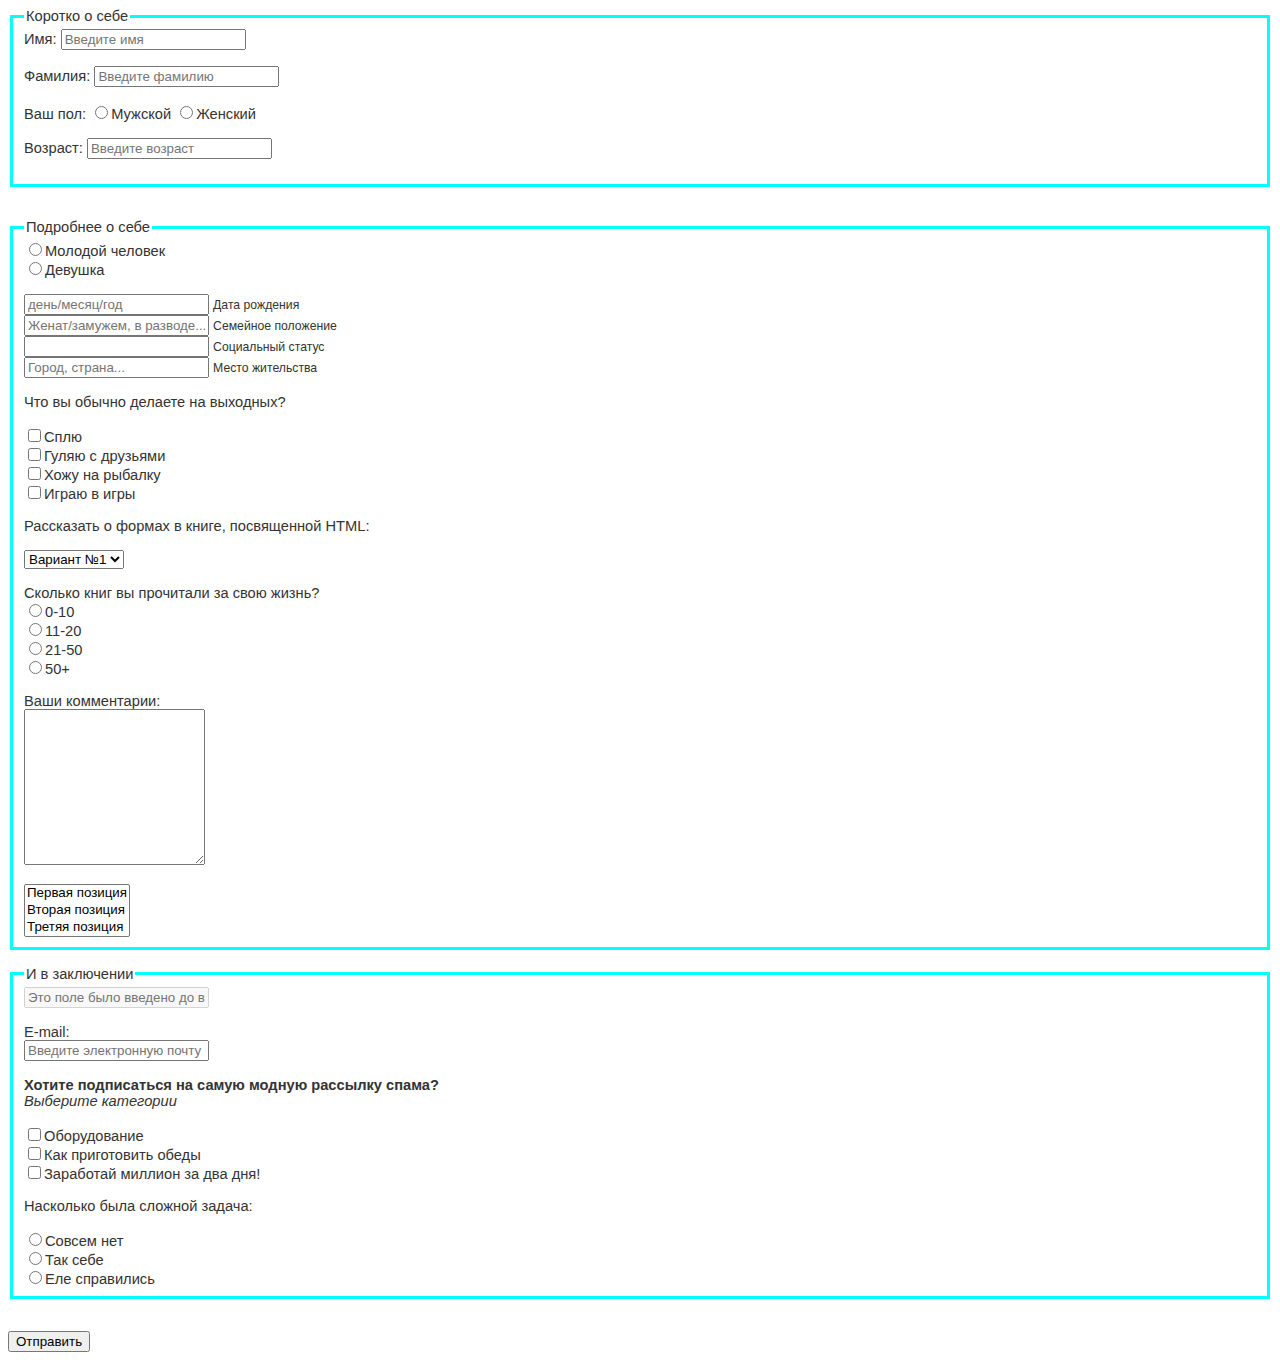
<file: html/www/index.html>
﻿<!DOCTYPE html>

<head>
  <meta charset="utf-8">
  <title>Форма</title>
  <link rel="stylesheet" type="text/css" href="style.css">
</head>

<body>

  <form>
    <fieldset>
      <legend>Коротко о себе</legend>
      <label for="first_name">Имя:</label>
      <input type="text" id="first_name" name="first_name" placeholder="Введите имя">
      <br>
      <br>
      <label for="second_name">Фамилия:</label>
      <input type="text" id="second_name" name="second_name" placeholder="Введите фамилию">
      <br>
      <br> Ваш пол:
      <input type="radio" value="male" name="sex">Мужской
      <input type="radio" value="female" name="sex">Женский
      <br>
      <br>
      <label for="age">Возраст: </label>
      <input type="number" min="1" id="age" name="age" placeholder="Введите возраст">
      <br>
      <br>
    </fieldset>
  </form>
  <br>
  <br>

  <form>
    <fieldset>
      <legend>Подробнее о себе</legend>
      <input type="radio" value="male" name="sex">Молодой человек
      <br>
      <input type="radio" value="female" name="sex">Девушка
      <br>
      <br>
      <label for="birth_date"></label>
      <input type="text" id="birth_date" name="birth_date" placeholder="день/месяц/год"> <small>Дата рождения</small>
      <br>
      <label for="marital_status"></label>
      <input type="text" id="marital_status" name="marital_status" placeholder="Женат/замужем, в разводе..."> <small>Семейное положение</small>
      <br>
      <label for="social_status"></label>
      <input type="text" id="social_status" name="social_status"> <small>Социальный статус</small>
      <br>
      <label for="location"></label>
      <input type="text" id="location" name="location" placeholder="Город, страна..."> <small>Место жительства</small>
      <br>
      <br> Что вы обычно делаете на выходных?
      <br>
      <br>

      <input type="checkbox" name="option1" value="a1">Сплю
      <br>
      <input type="checkbox" name="option2" value="a2">Гуляю с друзьями
      <br>
      <input type="checkbox" name="option3" value="a3">Хожу на рыбалку
      <br>
      <input type="checkbox" name="option4" value="a4">Играю в игры
      <br>
      <br> Рассказать о формах в книге, посвященной HTML:
      <br>
      <br>
      <select name="variant">
        <option>Вариант №1</option>
        <option>Вариант №2</option>
        <option>Вариант №3</option>
        <option>Вариант №4</option>
      </select>
      <br>
      <br> Сколько книг вы прочитали за свою жизнь?
      <br>
      <input type="radio" value="0-19" name="amount">0-10
      <br>
      <input type="radio" value="11-20" name="amount">11-20
      <br>
      <input type="radio" value="21-50" name="amount">21-50
      <br>
      <input type="radio" value="50+" name="amount">50+
      <br>
      <br> Ваши комментарии:
      <br>
      <textarea rows="10"></textarea>
      <br>
      <br>

      <select name="variant" size="3" multiple="multiple">
        <option>Первая позиция</option>
        <option>Вторая позиция</option>
        <option>Третяя позиция</option>
      </select>

    </fieldset>
  </form>
  <br>
  <form>
    <fieldset>
      <legend>И в заключении</legend>
      <input type="text" id="text" name="text" placeholder="Это поле было введено до вас" disabled>
      <br>
      <br> E-mail:
      <br>
      <input type="mail" id="mail" name="mail" placeholder="Введите электронную почту">
      <br>
      <br>
      <strong>Хотите подписаться на самую модную рассылку спама?</strong>
      <br>

      <em>Выберите категории</em>
      <br>
      <br>
      <input type="checkbox" name="option1" value="a1">Оборудование
      <br>
      <input type="checkbox" name="option2" value="a2">Как приготовить обеды
      <br>
      <input type="checkbox" name="option3" value="a3">Заработай миллион за два дня!
      <br>
      <br> Насколько была сложной задача:
      <br>
      <br>
      <input type="radio" value="Совсем нет" name="difficult">Совсем нет
      <br>
      <input type="radio" value="Так себе" name="difficult">Так себе
      <br>
      <input type="radio" value="Еле справились" name="difficult">Еле справились
      <br>

    </fieldset>
  </form>

  <br>
  <br>
  <input type="submit" name="submit" value="Отправить">
</body>
</file>
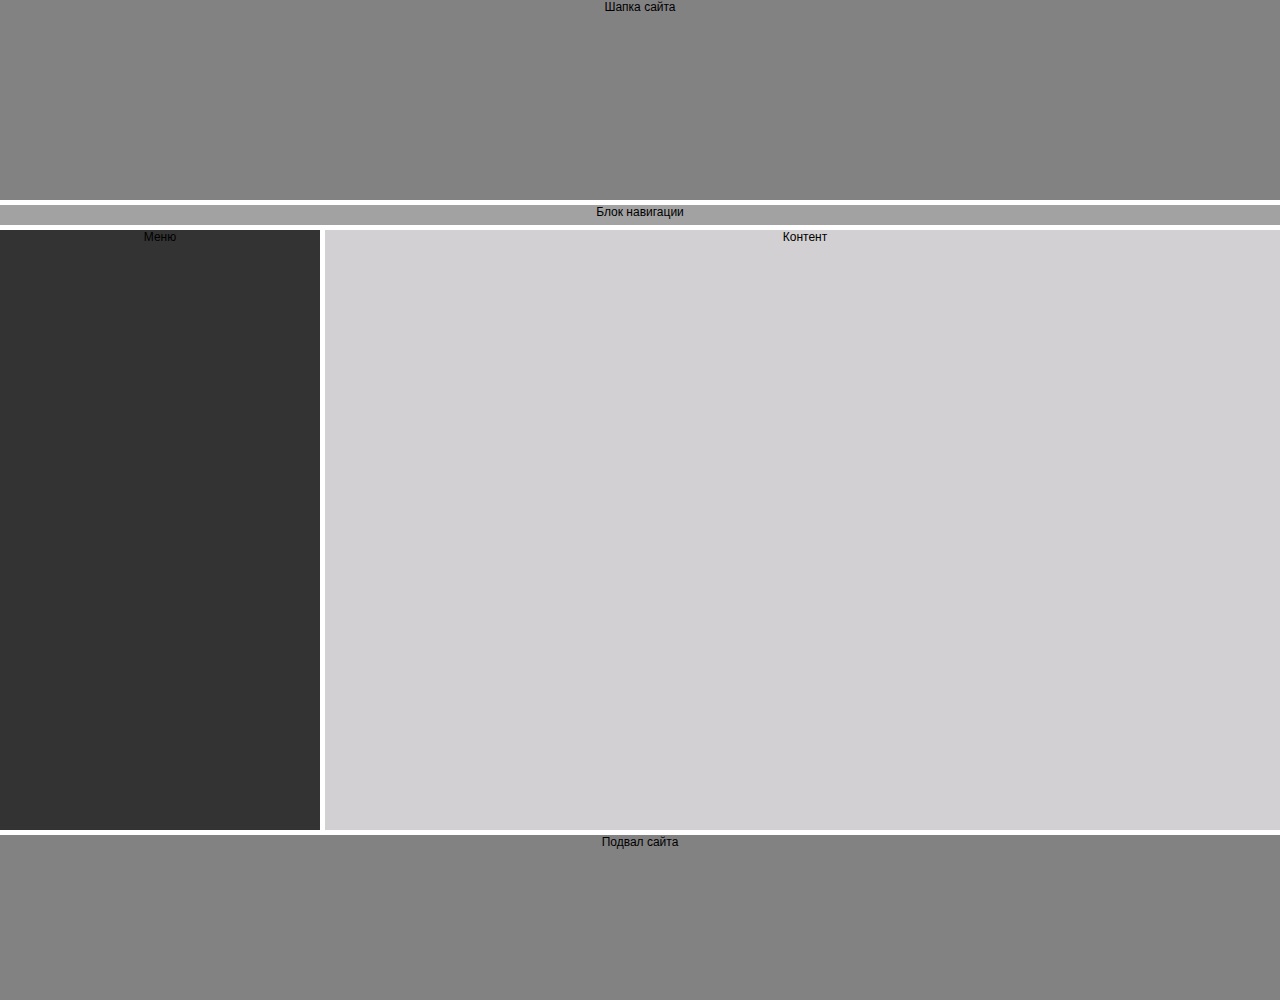
<file: html/www/layout.html>
﻿<!DOCTYPE html>

<head>
  <meta http-equiv="Content-Type" content="text/html; charset=utf-8" />
  <title>Блочная вёрстка</title>
  <link rel="stylesheet" type="text/css" href="layout.css">
</head>

<body>

  <div id="container">
    <div id="header">Шапка сайта

    </div>

    <div id="navigation">Блок навигации

    </div>

    <div id="menu">Меню

    </div>

    <div id="content">Контент

    </div>

    <div id="clear">

    </div>

    <div id="footer">Подвал сайта

    </div>
  </div>

</body>
</file>
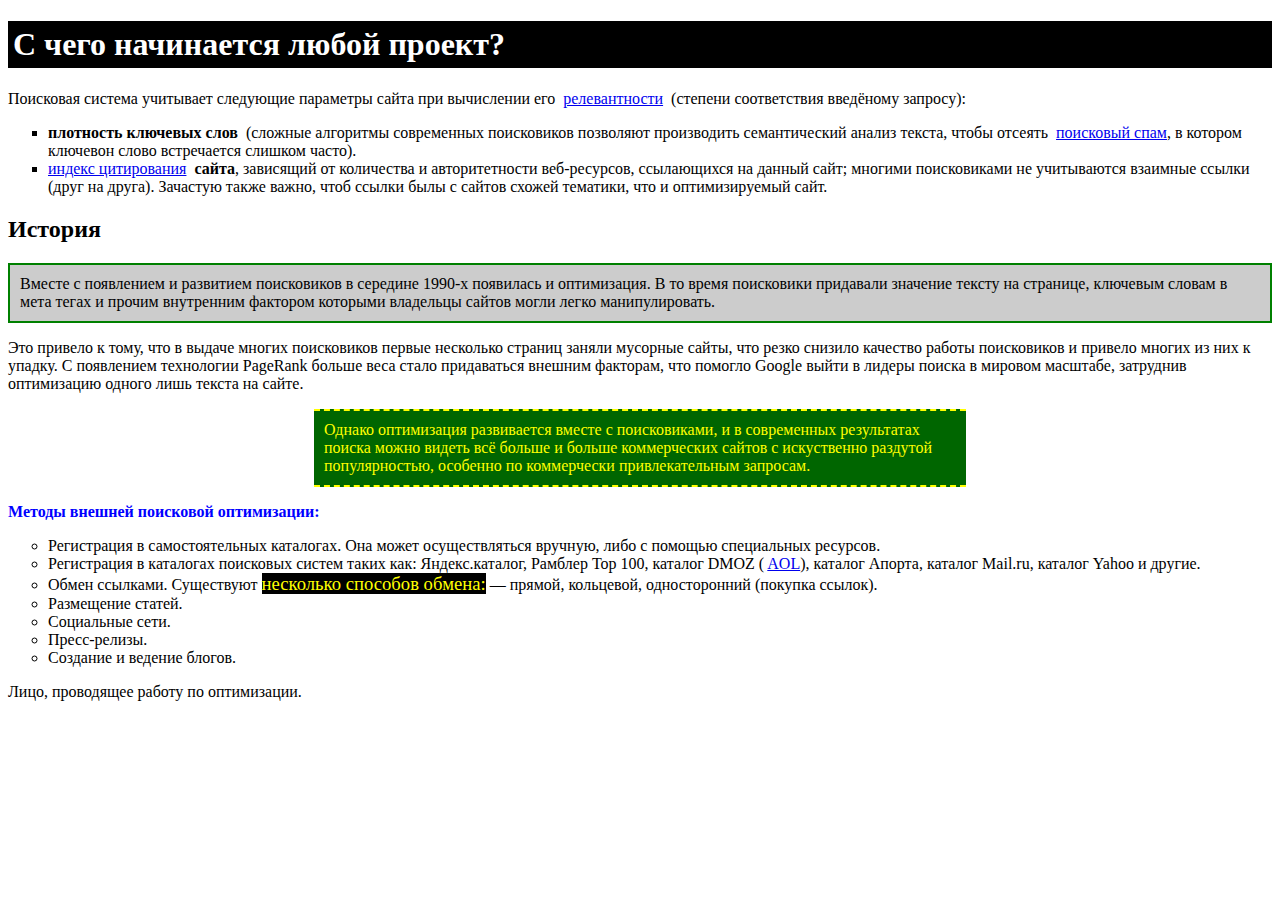
<file: html/www/site.html>
<!DOCTYPE html>

<head>
  <meta charset="utf-8">
  <title> С чего начинается любой проект? </title>
  <style type="text/css">
    .block1 {
      padding: 10px;
      background: #ccc;
      border: solid 2px green;
    }
    
    .block2 {
      width: 50%;
      margin: auto;
      padding: 10px;
      background: #006600;
      border-top: dashed 2px yellow;
      border-bottom: dashed 2px yellow;
    }

  </style>
</head>

<body>
  <h1>
			<span style="display:block; padding: 5px; background-color: #000000; color: #ffffff; margin 0 auto;">С чего начинается любой проект?</span>
		</h1>
  <p>Поисковая система учитывает следующие параметры сайта при вычислении его&nbsp;

    <a href="http://www.webeffector.ru/wiki/%D0%A0%D0%B5%D0%BB%D0%B5%D0%B2%D0%B0%D0%BD%D1%82%D0%BD%D0%BE%D1%81%D1%82%D1%8C">релевантности</a>&nbsp; (степени соответствия введёному запросу):

  </p>
  <div>
    <ul style="list-style-type: square;">
      <li>
        <strong>плотность ключевых слов&nbsp;
                </strong>(сложные алгоритмы современных поисковиков позволяют производить семантический анализ текста, чтобы отсеять&nbsp;

        <a href="https://ru.wikipedia.org/wiki/%D0%9F%D0%BE%D0%B8%D1%81%D0%BA%D0%BE%D0%B2%D1%8B%D0%B9_%D1%81%D0%BF%D0%B0%D0%BC">поисковый спам</a>, в котором ключевон слово встречается слишком часто).

      </li>
      <li>
        <a href="https://ru.wikipedia.org/wiki/%D0%98%D0%BD%D0%B4%D0%B5%D0%BA%D1%81_%D1%86%D0%B8%D1%82%D0%B8%D1%80%D0%BE%D0%B2%D0%B0%D0%BD%D0%B8%D1%8F_%D0%B2%D0%B5%D0%B1-%D1%81%D0%B0%D0%B9%D1%82%D0%BE%D0%B2">индекс цитирования</a>&nbsp;

        <strong>сайта</strong>, зависящий от количества и авторитетности веб-ресурсов, ссылающихся на данный сайт; многими поисковиками не учитываются взаимные ссылки (друг на друга). Зачастую также важно, чтоб ссылки былы с сайтов схожей тематики, что
        и оптимизируемый сайт.

      </li>
    </ul>
  </div>
  <h2>История</h2>
  <div class="block1">Вместе с появлением и развитием поисковиков в середине 1990-х появилась и оптимизация. В то время поисковики придавали значение тексту на странице, ключевым словам в

    <br> мета тегах и прочим внутренним фактором которыми владельцы сайтов могли легко манипулировать.

  </div>
  <p>Это привело к тому, что в выдаче многих поисковиков первые несколько страниц заняли мусорные сайты, что резко снизило качество работы поисковиков и привело многих из них к упадку. С появлением технологии PageRank больше веса стало придаваться внешним
    факторам, что помогло Google выйти в лидеры поиска в мировом масштабе, затруднив оптимизацию одного лишь текста на сайте. </p>
  <div class="block2">
    <span style="color: #ffff00;">Однако оптимизация развивается вместе с поисковиками, и в современных результатах поиска можно видеть всё больше и больше коммерческих сайтов с искуственно раздутой популярностью, особенно по коммерчески привлекательным запросам.</span>
  </div>
  <p>
    <strong>
					<span style="color: #0000ff;">Методы внешней поисковой оптимизации:</span>
				</strong>
  </p>
  <ul style="list-style-type: circle;">
    <li>Регистрация в самостоятельных каталогах. Она может осуществляться вручную, либо с помощью специальных ресурсов.</li>
    <li>Регистрация в каталогах поисковых систем таких как: Яндекс.каталог, Рамблер Top 100, каталог DMOZ (

      <a href="https://ru.wikipedia.org/wiki/Open_Directory_Project">AOL</a>), каталог Апорта, каталог Mail.ru, каталог Yahoo и другие.

    </li>
    <li>Обмен ссылками. Существуют

      <span style="background-color: #000000; color: #ffff00; font-size: 14pt;">несколько способов обмена:</span>&nbsp;&mdash; прямой, кольцевой, односторонний (покупка ссылок).

    </li>
    <li>Размещение статей.</li>
    <li>Социальные сети.</li>
    <li>Пресс-релизы.</li>
    <li>Создание и ведение блогов.</li>
  </ul>
  <p>Лицо, проводящее работу по оптимизации.</p>

</body>
</file>
<file: html/www/style.css>
body {
  font-family: Arial, Verdana, sans-serif;
  /* ��������� ������� */
  font-size: 11pt;
  /* ������ ��������� ������ � �������  */
  color: #333;
  /* ���� ��������� ������ */
}

h1 {
  color: #a52a2a;
  /* ���� ��������� */
  font-size: 24pt;
  /* ������ ������ � ������� */
  font-family: Georgia, Times, serif;
  /* ��������� ������� */
  font-weight: normal;
  /* ���������� ���������� ������  */
}

p {
  text-align: justify;
  /* ������������ �� ������ */
  margin-left: 60px;
  /* ������ ����� � �������� */
  margin-right: 10px;
  /* ������ ������ � �������� */
  border-left: 1px solid #999;
  /* ��������� ����� ����� */
  border-bottom: 1px solid #999;
  /* ��������� ����� ����� */
  padding-left: 10px;
  /* ������ �� ����� ����� �� ������  */
  padding-bottom: 10px;
  /* ������ �� ����� ����� �� ������  */
}

fieldset {
  border: solid 3px aqua;
}
</file>
<file: html/www/layout.css>
body {
  color: #000000;
  font-family: Trebuchet MS, Arial, Times New Roman;
  font-size: 12px;
  text-align: center;
  margin: auto;
}

#container {
  background: #FFFFFF;
  width: auto;
  height: 1000px;
  overflow: hidden;
  position: relative;
}

#header {
  background: #838283;
  height: 200px;
  width: auto;
}

#navigation {
  background: #a2a2a2;
  width: auto;
  height: 20px;
  margin: 5px 0;
}

#menu {
  background: #333333;
  float: left;
  width: 25%;
  height: 600px;
}

#content {
  background: #d2d0d2;
  float: right;
  width: 75%;
  height: 600px;
  margin-right: -5px;
}

#clear {
  clear: both;
}

#footer {
  margin-top: 5px;
  background: #838283;
  height: 180px;
  width: auto;
}
</file>
